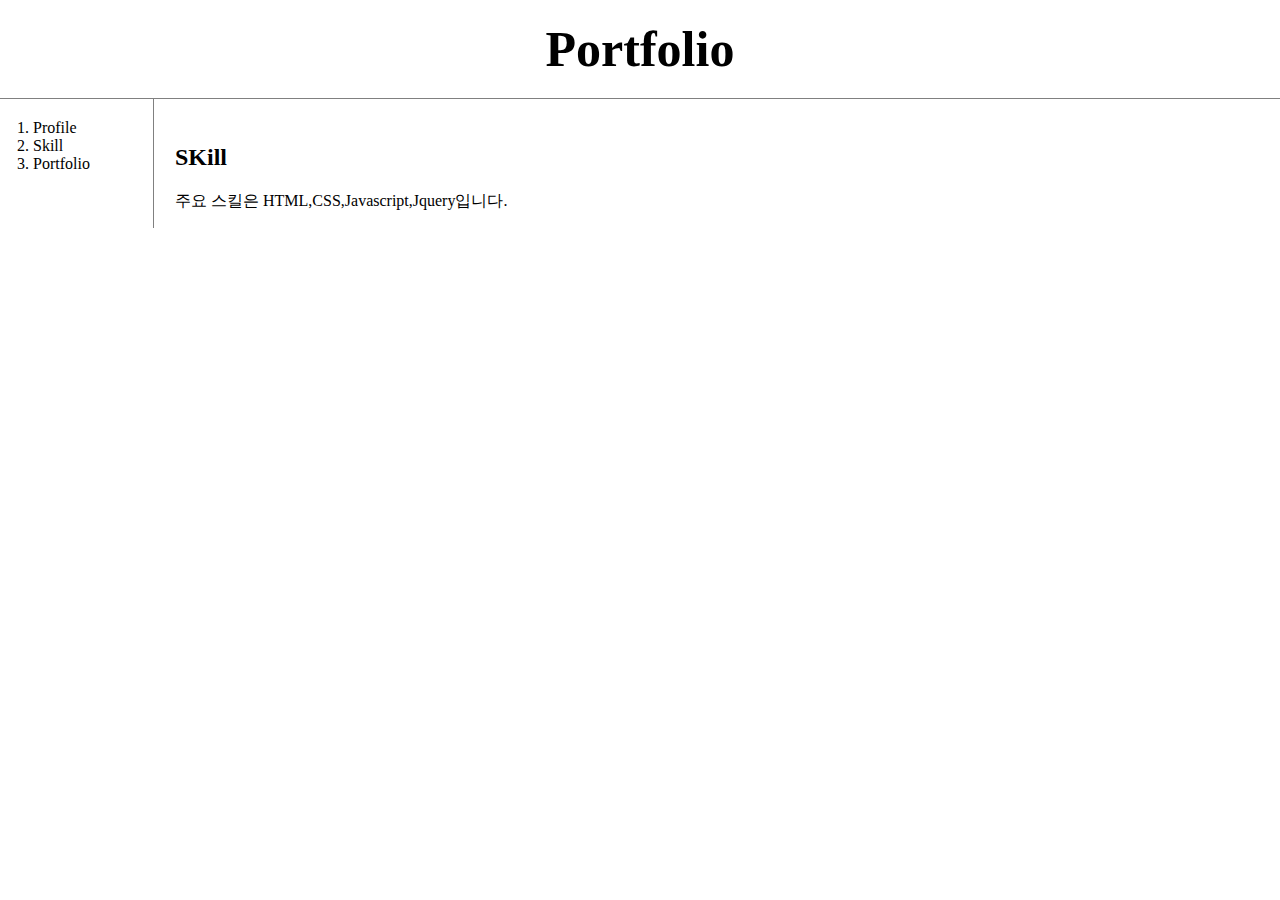
<file: 2.html>
<!doctype html>
<html>
<head>
  <title>May-Portfolio</title>
<meta charset="utf-8">
<link rel="stylesheet" href="style.css">
</head>
<body>
  <h1><a href="index.html">Portfolio</a></h1>
<div id=grid>

<ol>
  <li><a href="1.html">Profile</a></li>
  <li><a href="2.html">Skill</a></li>
  <li><a href="3.html">Portfolio</a></li>
</ol>
<div id="article">
<h2>SKill</h2>
<p style="margin-top:5px;">주요 스킬은 HTML,CSS,Javascript,Jquery입니다.</p>
</div>
</div>
</body>
</html>
</file>
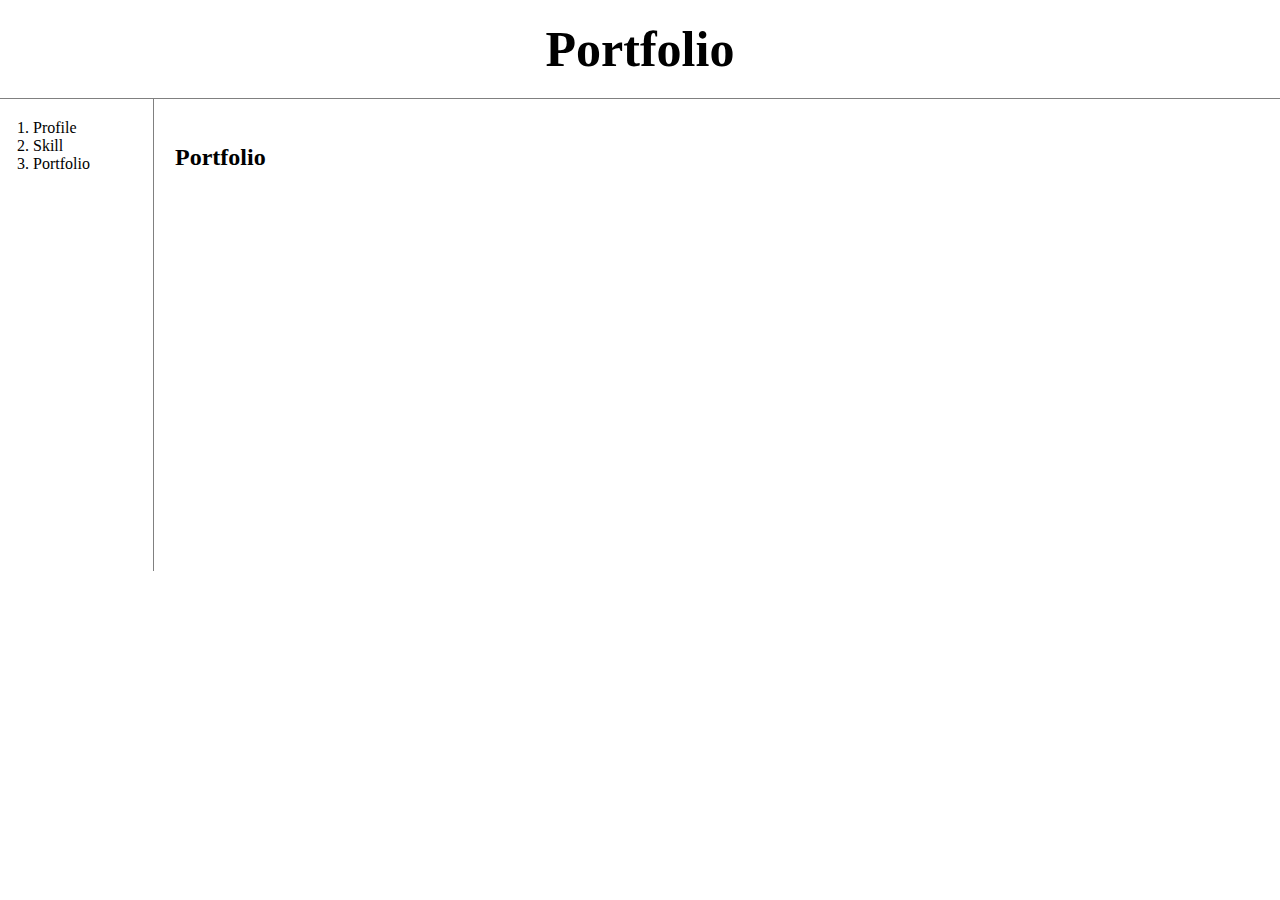
<file: 3.html>
<!doctype html>
<html>
<head>
  <title>May-Portfolio</title>
<meta charset="utf-8">
<link rel="stylesheet" href="style.css">

</head>
<body>

  <h1><a href="index.html">Portfolio</a></h1>
<div id=grid>
<ol>
  <li><a href="1.html">Profile</a></li>
  <li><a href="2.html">Skill</a></li>
  <li><a href="3.html">Portfolio</a></li>
</ol>
<div id=article>
<h2>Portfolio</h2>
<p>
  <iframe src="https://player.vimeo.com/video/252448224" width="640" height="360" frameborder="0" webkitallowfullscreen mozallowfullscreen allowfullscreen></iframe>

</p>
</div>
</div>
</body>
</html>
</file>
<file: style.css>
body{
  margin:0;
}
a {
  color:black;
  text-decoration: none;
}


h1{
  font-size:50px;
  text-align:center;
  border-bottom:1px solid gray;
  margin:0;
  padding:20px;
}


#grid ol{
  border-right:1px solid gray;
  width:100px;
  margin:0;
  padding:20px;
  padding-left:33px;
}
#grid{
  display: grid;
 grid-template-columns: 150px 1fr
}

#article {
  padding-top:25px;
  padding-left:25px;

}
</file>
